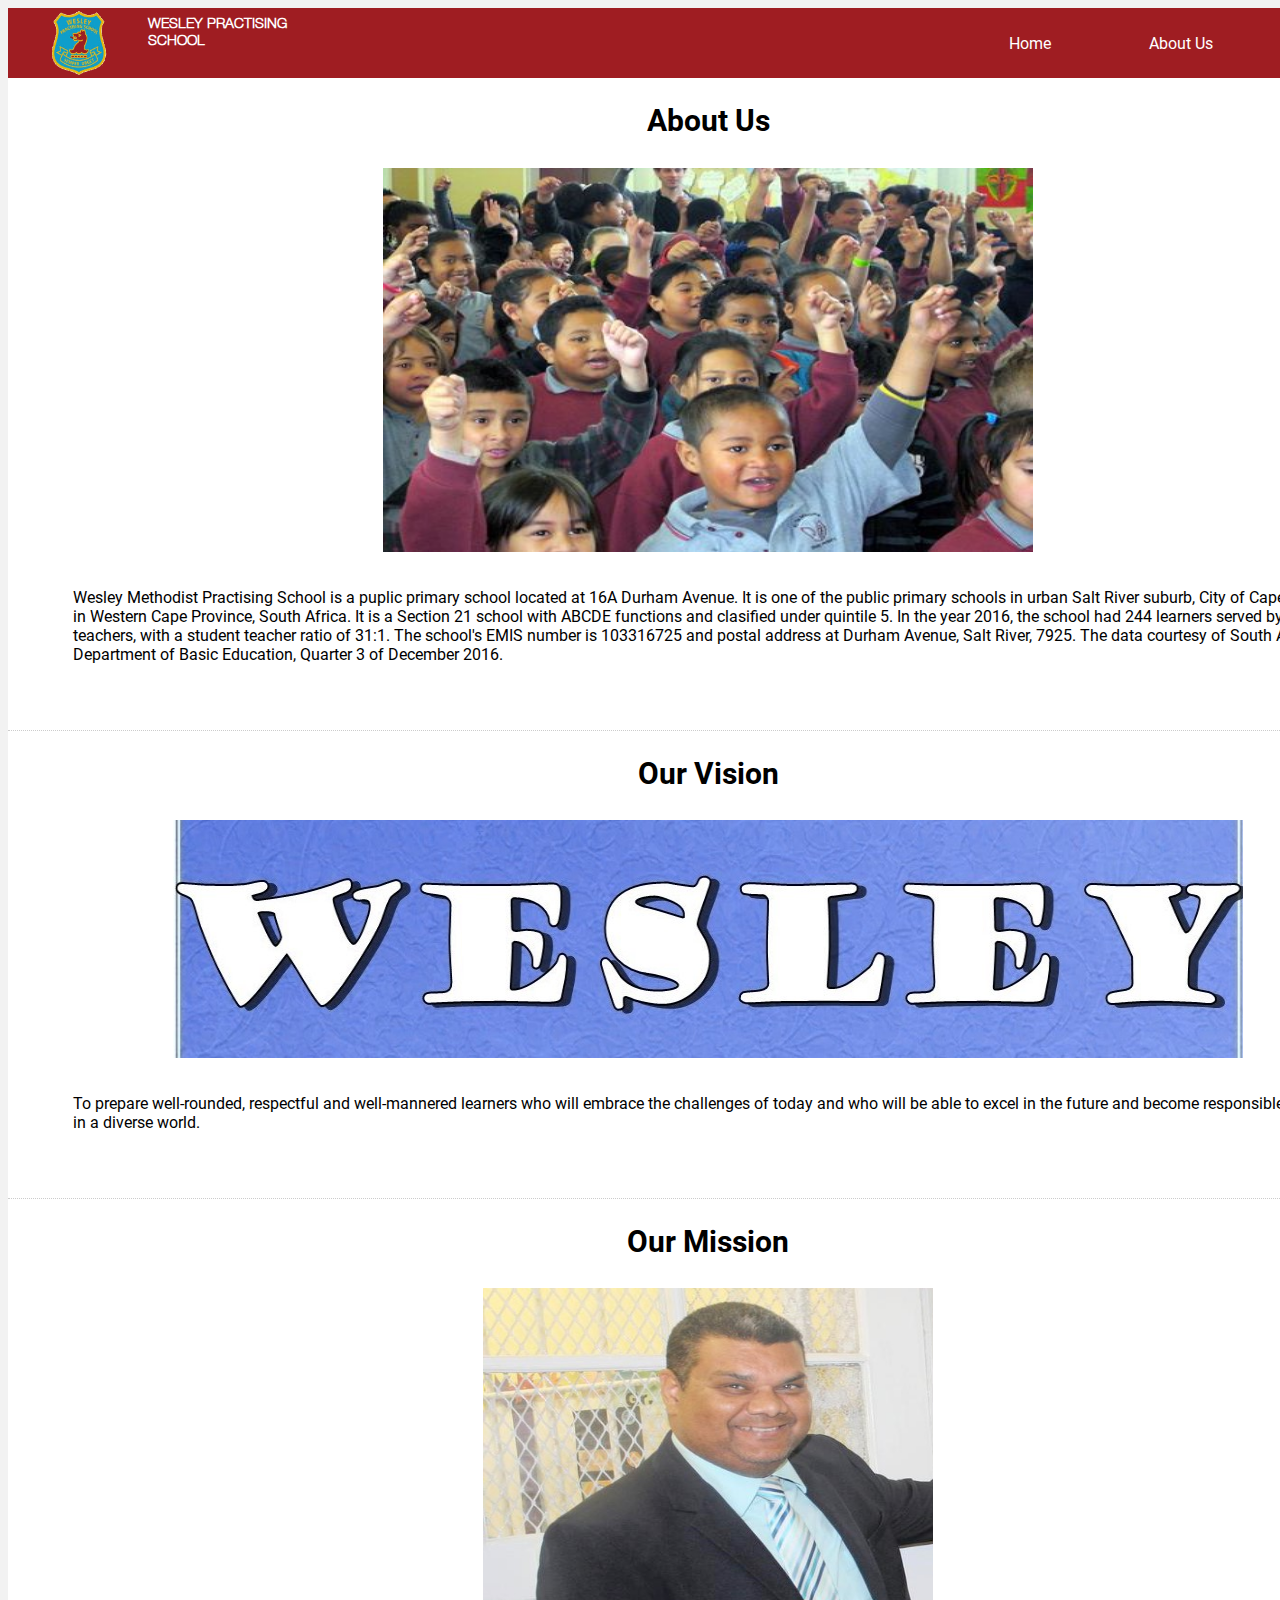
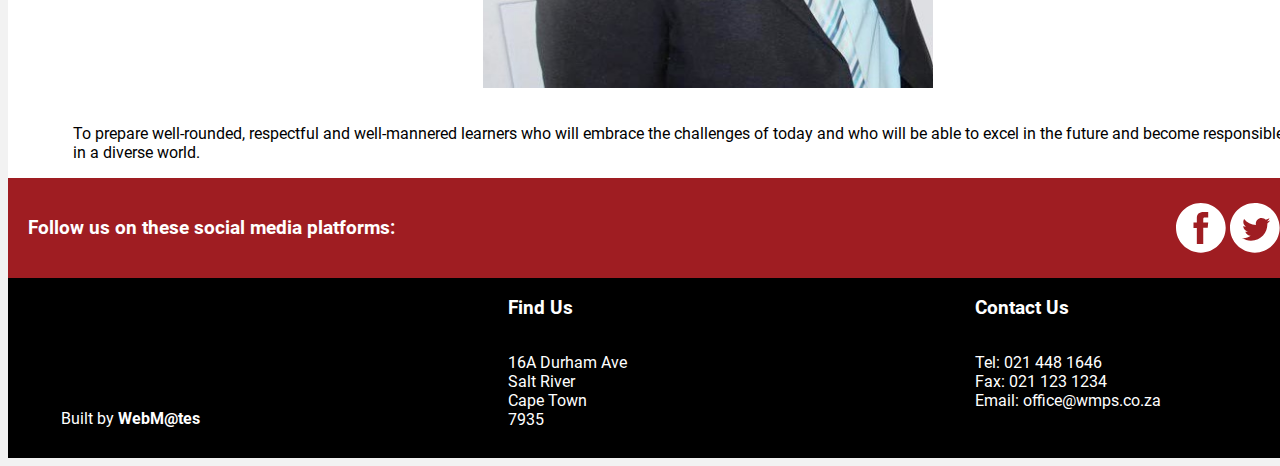
<file: files/about.html>
<!DOCTYPE html>
<html>
<head>
  <meta charset='UTF-8'/>
  <meta name="viewport" content="width=device-width, initial-scale=1">
  <title>Wesley Methodist Practising School</title>
  <link rel="stylesheet" type="text/css" href="style.css">
  <!-- FAVICON -->
  <link rel="shortcut icon" type="image/x-icon" media="all" href="favicon.ico">
	<meta name="theme-color" content="#ffffff">
</head>
<body>
  <header>
    <div class="header-container">
      <div class="badge-container">
        <img src="badge.png" width="65" height="70">
      </div>

      <div class="title-container">
        <h1>Wesley Practising School<h1>
      </div>

      <div class="navlink-container-main">
        <div class="navlink-container">
          <div class="home">
            <a href="../index.html">Home</a>
          </div>

          <div class="about-dropdown">
            <a href="about.html">About Us</a>
            <div class="about-content">
              <a href="about.html#vision">Our Vision</a><br>
              <a href="about.html#mission">Our Mission</a><br>
            </div>
          </div>

          <div class="events-dropdown">
            <a href="events.html">Events</a>
            <div class="events-content">
              <a href="events.html#academics">Academics</a><br>
              <a href="events.html#culture">Culture</a><br>
              <a href="events.html#sport">Sport</a><br>
            </div>
          </div>
        </div>
      </div>
    </div>
  </header>

  <main>
    <button onclick="topFunction()" id="myBtn" title="Go to top">Top</button>

    <div class="main-container">
      <div class="heading-container-top">
        <h2>About Us</h2>
      </div>

      <div class="principal-container">
        <img src="learners-crowd.jpg" width="650" height="384">
      </div>

      <div class="blurb-container">
        <p>Wesley Methodist Practising School is a puplic primary school located at 16A Durham Avenue.
          It is one of the public primary schools in urban Salt River suburb, City of Cape Town in Western Cape Province, South Africa. It is a Section 21 school with ABCDE functions and clasified under quintile 5. In the year 2016, the school had 244 learners served by 8 teachers, with a student teacher ratio of 31:1. The school's EMIS number is 103316725 and postal address at Durham Avenue, Salt River, 7925. The data courtesy of South Africa Department of Basic Education, Quarter 3 of December 2016.</p>
      </div>

      <div class="heading-container">
        <h2 id="vision">Our Vision</h2>
      </div>

      <div class="principal-container">
        <img src="banner.jpg" width="1070" height="238">
      </div>

      <div class="blurb-container">
        <p>To prepare well-rounded, respectful and well-mannered learners who will embrace the challenges of today and who will be able to excel in the future and become responsible citizens in a diverse world.</p>
      </div>

      <div class="heading-container">
        <h2 id="mission">Our Mission</h2>
      </div>

      <div class="principal-container">
        <img src="principal-crop.jpg" width="450" height="400">
      </div>

      <div class="blurb-container">
        <p>To prepare well-rounded, respectful and well-mannered learners who will embrace the challenges of today and who will be able to excel in the future and become responsible citizens in a diverse world.</p>
      </div>
    </div>
  </main>

  <footer>
    <div class="footer-container-1">
        <h3><strong>Follow us on these social media platforms:</strong></h3>
        <div class="social-media-icons">
          <a href="https://www.facebook.com/groups/40661223247/"><img src="icon-facebook.svg" width="50" height="50"></a>
          <img src="icon-twitter.svg" width="50" height="50">
          <img src="icon-instagram.svg" width="50" height="50">
          <img src="icon-youtube.svg" width="50" height="50">
        </div>
      </div>
    </div>
    <div class="footer-container-2">
      <div class="left-container-2">
        <p>Built by <strong>WebM@tes</strong></p>
      </div>

      <div class="center-container-2">
        <h3>Find Us</h3>
        <p>16A Durham Ave<br>
          Salt River<br>
          Cape Town<br>
          7935</p>
      </div>

      <div class="right-container-2">
        <h3>Contact Us</h3>
        <p>Tel: 021 448 1646<br>
          Fax: 021 123 1234<br>
          Email: office@wmps.co.za</p>
      </div>
    </div>
  </footer>
  <script src="javascript.js" type="text/javascript"></script>
</body>
</html>
</file>
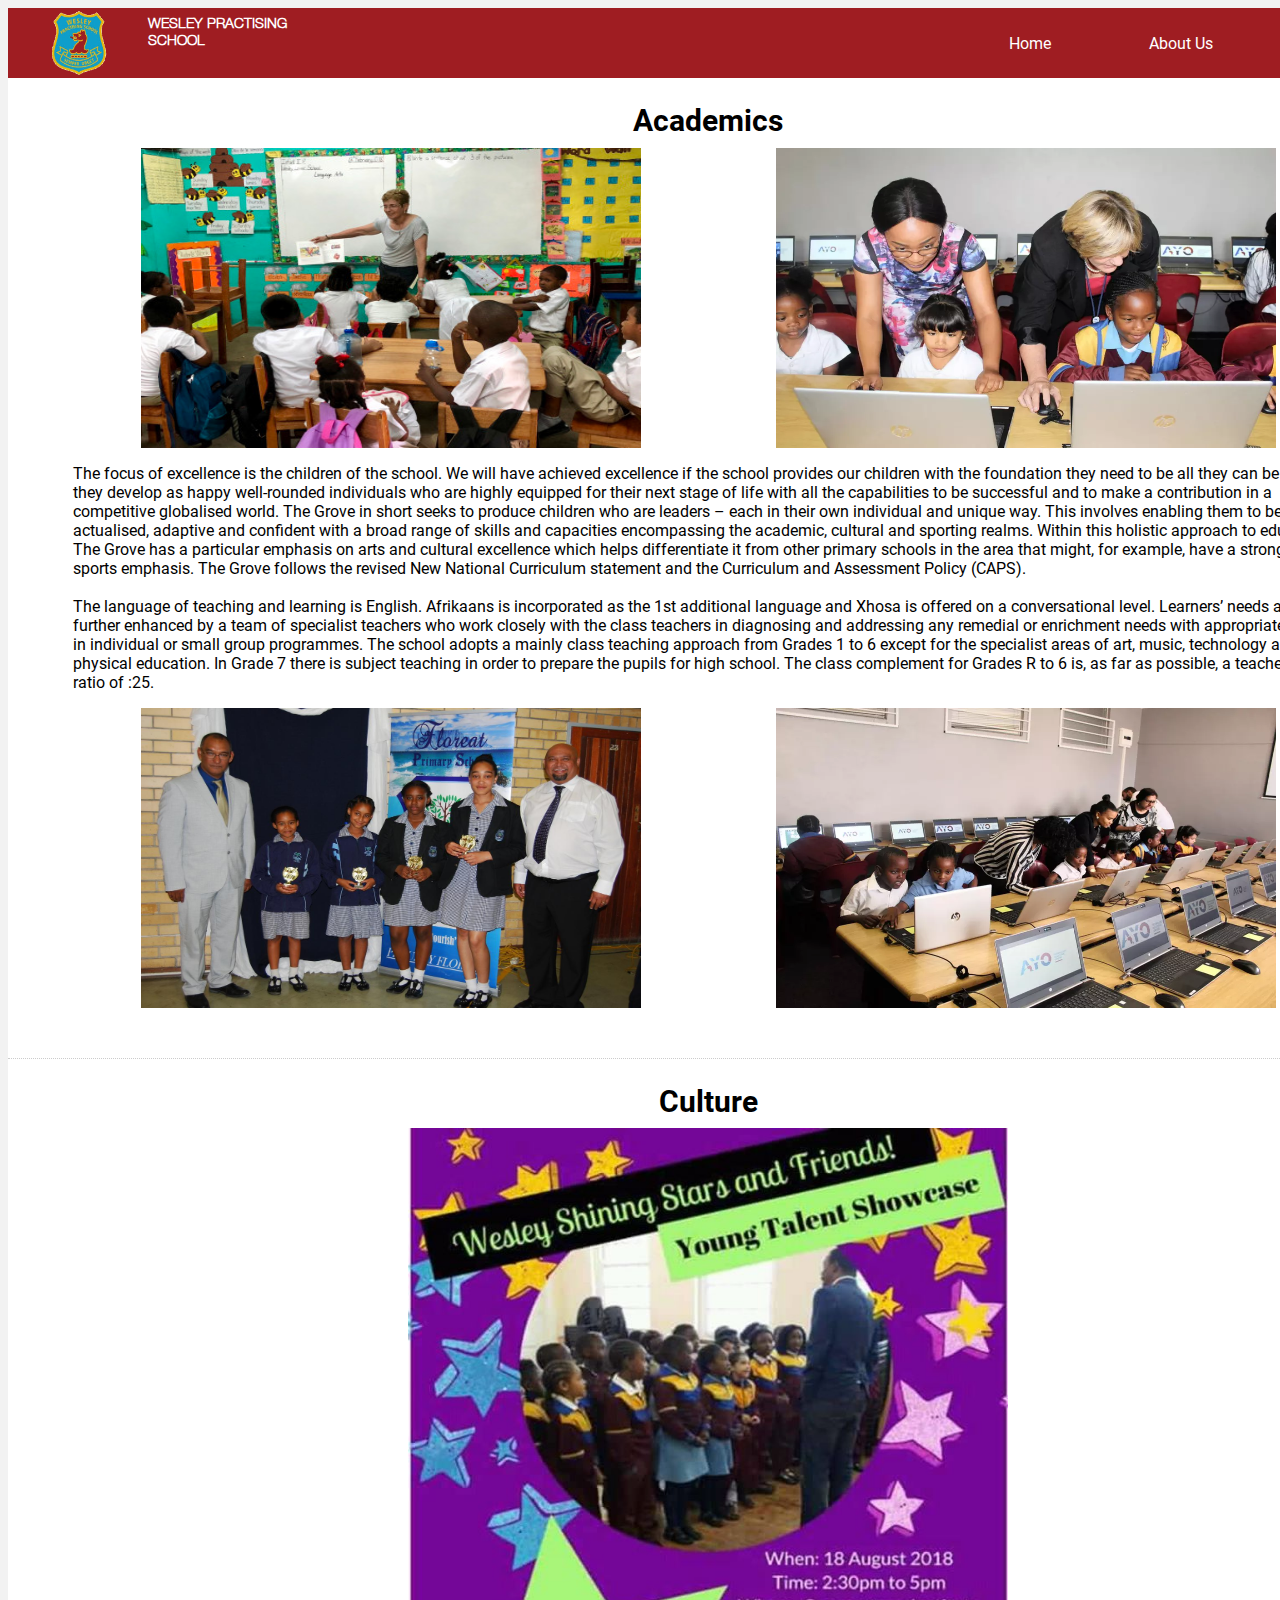
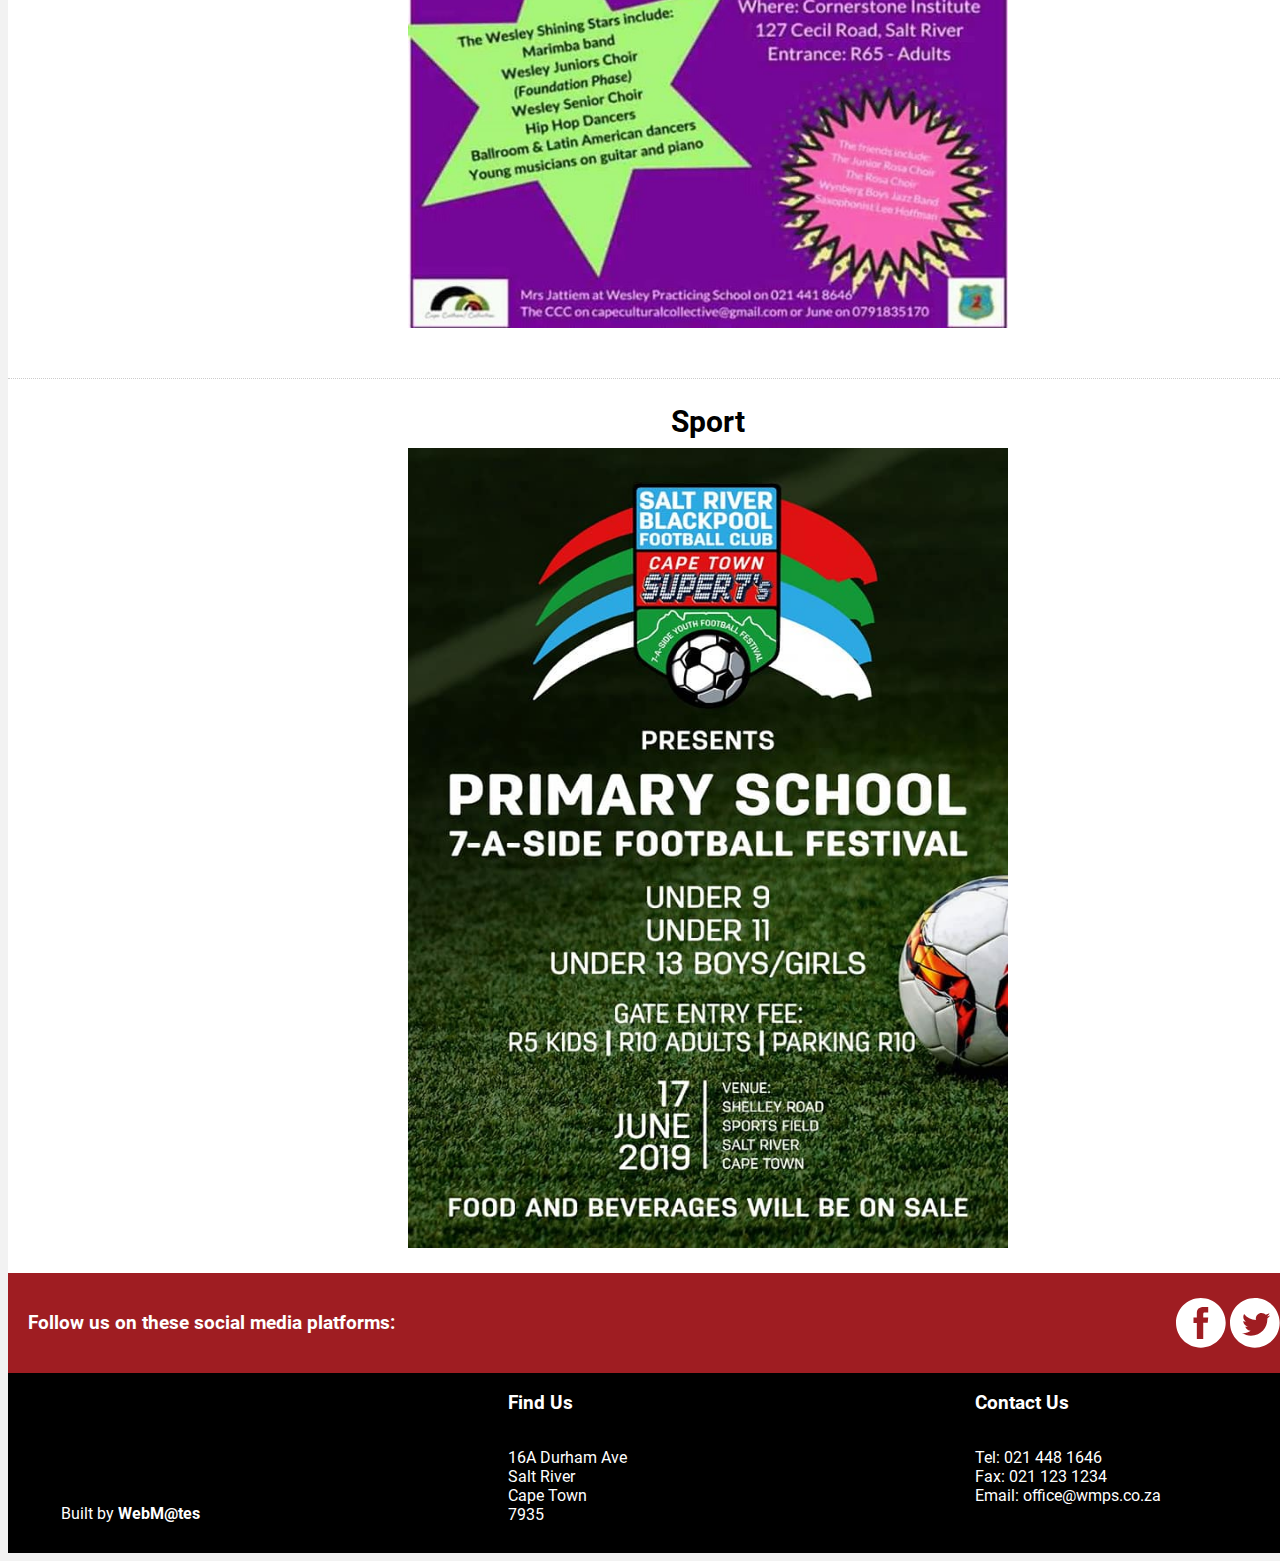
<file: files/events.html>
<!DOCTYPE html>
<html>
<head>
  <meta charset='UTF-8'/>
  <meta name="viewport" content="width=device-width, initial-scale=1">
  <title>Wesley Methodist Practising School</title>
  <link rel="stylesheet" type="text/css" href="style.css">
  <!-- FAVICON -->
  <link rel="shortcut icon" type="image/x-icon" media="all" href="favicon.ico">
	<meta name="theme-color" content="#ffffff">
</head>
<body>
  <header>
    <div class="header-container">
      <div class="badge-container">
        <img src="badge.png" width="65" height="70">
      </div>

      <div class="title-container">
        <h1>Wesley Practising School<h1>
      </div>

      <div class="navlink-container-main">
        <div class="navlink-container">
          <div class="home">
            <a href="../index.html">Home</a>
          </div>

          <div class="about-dropdown">
            <a href="about.html">About Us</a>
            <div class="about-content">
              <a href="about.html#vision">Our Vision</a><br>
              <a href="about.html#mission">Our Mission</a><br>
            </div>
          </div>

          <div class="events-dropdown">
            <a href="events.html">Events</a>
            <div class="events-content">
              <a href="events.html#academics">Academics</a><br>
              <a href="events.html#culture">Culture</a><br>
              <a href="events.html#sport">Sport</a><br>
            </div>
          </div>
        </div>
      </div>
    </div>
  </header>

  <main>
    <button onclick="topFunction()" id="myBtn" title="Go to top">Top</button>

    <div class="main-container">
      <div class="heading-container-top">
        <h2 id="academics">Academics</h2>
      </div>

      <div class="principal-container-2">
        <img src="learn-board.jpg" width="500" height="300">
        <img src="learn-laptops.webp" width="500" height="300">
      </div>

      <div class="blurb-container">
        <p>The focus of excellence is the children of the school. We will have achieved excellence if the school provides our children with the foundation they need to be all they can be and if they develop as happy well-rounded individuals who are highly equipped for their next stage of life with all the capabilities to be successful and to make a contribution in a competitive globalised world. The Grove in short seeks to produce children who are leaders – each in their own individual and unique way. This involves enabling them to be self-actualised, adaptive and confident with a broad range of skills and capacities encompassing the academic, cultural and sporting realms. Within this holistic approach to education, The Grove has a particular emphasis on arts and cultural excellence which helps differentiate it from other primary schools in the area that might, for example, have a stronger sports emphasis. The Grove follows the revised New National Curriculum statement and the Curriculum and Assessment Policy (CAPS).<br><br>

        The language of teaching and learning is English. Afrikaans is incorporated as the 1st additional language and Xhosa is offered on a conversational level. Learners’ needs are further enhanced by a team of specialist teachers who work closely with the class teachers in diagnosing and addressing any remedial or enrichment needs with appropriate tuition in individual or small group programmes. The school adopts a mainly class teaching approach from Grades 1 to 6 except for the specialist areas of art, music, technology and physical education. In Grade 7 there is subject teaching in order to prepare the pupils for high school. The class complement for Grades R to 6 is, as far as possible, a teacher to child ratio of :25.</p>
      </div>

      <div class="principal-container-2">
        <img src="merit.jpg" width="500" height="300">
        <img src="work.webp" width="500" height="300">
      </div>

      <div class="heading-container">
        <h2 id="culture">Culture</h2>
      </div>

      <div class="principal-container-2">
        <img src="young-talent.jpg" width="600" height="800">
      </div>

      <div class="heading-container">
        <h2 id="sport">Sport</h2>
      </div>

      <div class="principal-container-bottom">
        <img src="soccer.jpg" width="600" height="800">
      </div>
    </div>
  </main>

  <footer>
    <div class="footer-container-1">
        <h3><strong>Follow us on these social media platforms:</strong></h3>
        <div class="social-media-icons">
          <a href="https://www.facebook.com/groups/40661223247/"><img src="icon-facebook.svg" width="50" height="50"></a>
          <img src="icon-twitter.svg" width="50" height="50">
          <img src="icon-instagram.svg" width="50" height="50">
          <img src="icon-youtube.svg" width="50" height="50">
        </div>
      </div>
    </div>
    <div class="footer-container-2">
      <div class="left-container-2">
        <p>Built by <strong>WebM@tes</strong></p>
      </div>

      <div class="center-container-2">
        <h3>Find Us</h3>
        <p>16A Durham Ave<br>
          Salt River<br>
          Cape Town<br>
          7935</p>
      </div>

      <div class="right-container-2">
        <h3>Contact Us</h3>
        <p>Tel: 021 448 1646<br>
          Fax: 021 123 1234<br>
          Email: office@wmps.co.za</p>
      </div>
    </div>
  </footer>
  <script src="javascript.js" type="text/javascript"></script>
</body>
</html>
</file>
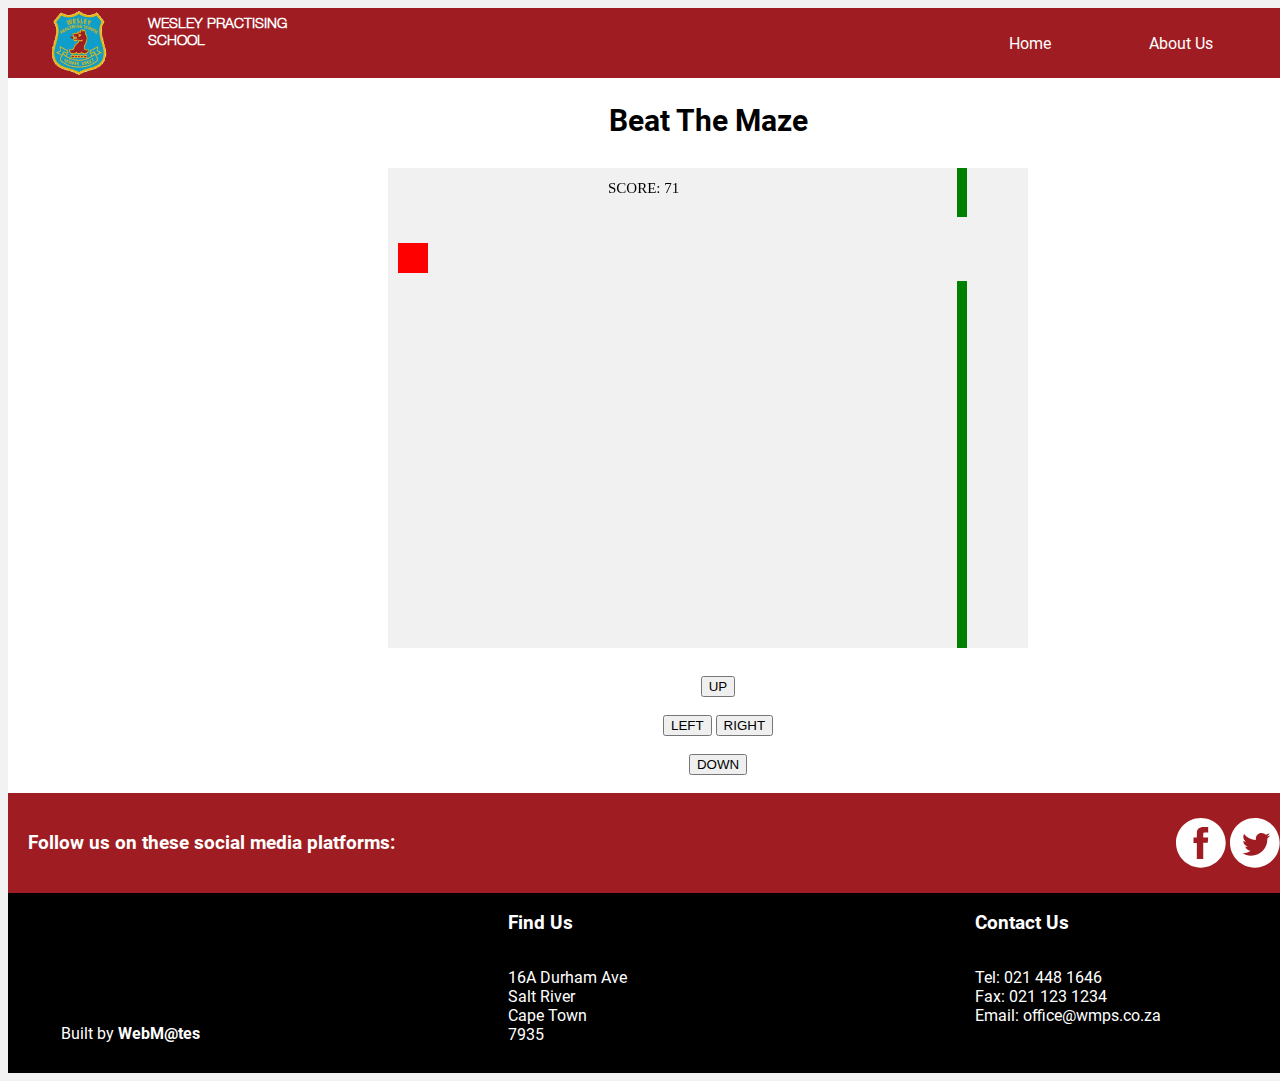
<file: files/game.html>
<!DOCTYPE html>
<html>
<head>
  <meta charset='UTF-8'/>
  <meta name="viewport" content="width=device-width, initial-scale=1">
  <title>Wesley Methodist Practising School</title>
  <link rel="stylesheet" type="text/css" href="style.css">
  <!-- FAVICON -->
  <link rel="shortcut icon" type="image/x-icon" media="all" href="favicon.ico">
	<meta name="theme-color" content="#ffffff">
</head>
<body>
  <header>
    <div class="header-container">
      <div class="badge-container">
        <img src="badge.png" width="65" height="70">
      </div>

      <div class="title-container">
        <h1>Wesley Practising School<h1>
      </div>

      <div class="navlink-container-main">
        <div class="navlink-container">
          <div class="home">
            <a href="../index.html">Home</a>
          </div>

          <div class="about-dropdown">
            <a href="about.html">About Us</a>
            <div class="about-content">
              <a href="about.html#vision">Our Vision</a><br>
              <a href="about.html#mission">Our Mission</a><br>
            </div>
          </div>

          <div class="events-dropdown">
            <a href="events.html">Events</a>
            <div class="events-content">
              <a href="events.html#academics">Academics</a><br>
              <a href="events.html#culture">Culture</a><br>
              <a href="events.html#sport">Sport</a><br>
            </div>
          </div>
        </div>
      </div>
    </div>
  </header>

  <main>
    <button onclick="topFunction()" id="myBtn" title="Go to top">Top</button>

    <div class="main-container">
      <div class="heading-game-container-top">
        <h2 id="beatmaze">Beat The Maze</h2>
      </div>

      <div class="game-container">
        
        <div id="canvascontainer"></div>
        <br>
        <div style="text-align:center;width:320px;margin-left:550px;margin-top:10px;">
          <button ontouchstart="moveup()" onmousedown="moveup()" onmouseup="clearmove()">UP</button><br><br>
          <button ontouchstart="moveleft()" onmousedown="moveleft()" onmouseup="clearmove()">LEFT</button>
          <button ontouchstart="moveright()" onmousedown="moveright()" onmouseup="clearmove()">RIGHT</button><br><br>
          <button ontouchstart="movedown()" onmousedown="movedown()" onmouseup="clearmove()">DOWN</button>
        </div>
        <br>

        <script>
          var myGameArea;
          var myGamePiece;
          var myObstacles = [];
          var myscore;

          function restartGame() {
          document.getElementById("myfilter").style.display = "none";
          document.getElementById("myrestartbutton").style.display = "none";
          myGameArea.stop();
          myGameArea.clear();
          myGameArea = {};
          myGamePiece = {};
          myObstacles = [];
          myscore = {};
          document.getElementById("canvascontainer").innerHTML = "";
          startGame()
          }

          function startGame() {
              myGameArea = new gamearea();
              myGamePiece = new component(30, 30, "red", 10, 75);
              myscore = new component("15px", "Consolas", "black", 220, 25, "text");
              myGameArea.start();
          }

          function gamearea() {
              this.canvas = document.createElement("canvas");
              this.canvas.width = 640;
              this.canvas.height = 480;    
              document.getElementById("canvascontainer").appendChild(this.canvas);
              this.context = this.canvas.getContext("2d");
              this.pause = false;
              this.frameNo = 0;
              this.start = function() {
                  this.interval = setInterval(updateGameArea, 10);
              }
              this.stop = function() {
                  clearInterval(this.interval);
                  this.pause = true;
              }
              this.clear = function(){
                  this.context.clearRect(0, 0, this.canvas.width, this.canvas.height);
              }
          }

          function component(width, height, color, x, y, type) {

              this.type = type;
              if (type == "text") {
                  this.text = color;
              }
              this.score = 0;    this.width = width;
              this.height = height;
              this.speedX = 0;
              this.speedY = 0;    
              this.x = x;
              this.y = y;    
              this.update = function() {
                  ctx = myGameArea.context;
                  if (this.type == "text") {
                      ctx.font = this.width + " " + this.height;
                      ctx.fillStyle = color;
                      ctx.fillText(this.text, this.x, this.y);
                  } else {
                      ctx.fillStyle = color;
                      ctx.fillRect(this.x, this.y, this.width, this.height);
                  }
              }
              this.crashWith = function(otherobj) {
                  var myleft = this.x;
                  var myright = this.x + (this.width);
                  var mytop = this.y;
                  var mybottom = this.y + (this.height);
                  var otherleft = otherobj.x;
                  var otherright = otherobj.x + (otherobj.width);
                  var othertop = otherobj.y;
                  var otherbottom = otherobj.y + (otherobj.height);
                  var crash = true;
                  if ((mybottom < othertop) || (mytop > otherbottom) || (myright < otherleft) || (myleft > otherright)) {
                      crash = false;
                  }
                  return crash;
              }
          }

          function updateGameArea() {
              var x, y, min, max, height, gap;
              for (i = 0; i < myObstacles.length; i += 1) {
                  if (myGamePiece.crashWith(myObstacles[i])) {
                      myGameArea.stop();
                      document.getElementById("myfilter").style.display = "block";
                      document.getElementById("myrestartbutton").style.display = "block";
                      return;
                  } 
              }
              if (myGameArea.pause == false) {
                  myGameArea.clear();
                  myGameArea.frameNo += 1;
                  myscore.score +=1;        
                  if (myGameArea.frameNo == 1 || everyinterval(150)) {
                      x = myGameArea.canvas.width;
                      y = myGameArea.canvas.height - 100;
                      min = 20;
                      max = 100;
                      height = Math.floor(Math.random()*(max-min+1)+min);
                      min = 50;
                      max = 100;
                      gap = Math.floor(Math.random()*(max-min+1)+min);
                      myObstacles.push(new component(10, height, "green", x, 0));
                      myObstacles.push(new component(10, x - height - gap, "green", x, height + gap));
                  }
                  for (i = 0; i < myObstacles.length; i += 1) {
                      myObstacles[i].x += -1;
                      myObstacles[i].update();
                  }
                  myscore.text="SCORE: " + myscore.score;        
                  myscore.update();
                  myGamePiece.x += myGamePiece.speedX;
                  myGamePiece.y += myGamePiece.speedY;    
                  myGamePiece.update();
              }
          }

          function everyinterval(n) {
              if ((myGameArea.frameNo / n) % 1 == 0) {return true;}
              return false;
          }

          function moveup(e) {
              myGamePiece.speedY = -1; 
          }

          function movedown() {
              myGamePiece.speedY = 1; 
          }

          function moveleft() {
              myGamePiece.speedX = -1; 
          }

          function moveright() {
              myGamePiece.speedX = 1; 
          }

          function clearmove(e) {
              myGamePiece.speedX = 0; 
              myGamePiece.speedY = 0; 
          }
          startGame();
        </script>
      </div>
    </div>
  </main>

  <footer>
    <div class="footer-container-1">
        <h3><strong>Follow us on these social media platforms:</strong></h3>
        <div class="social-media-icons">
          <a href="https://www.facebook.com/groups/40661223247/"><img src="icon-facebook.svg" width="50" height="50"></a>
          <img src="icon-twitter.svg" width="50" height="50">
          <img src="icon-instagram.svg" width="50" height="50">
          <img src="icon-youtube.svg" width="50" height="50">
        </div>
      </div>
    </div>
    <div class="footer-container-2">
      <div class="left-container-2">
        <p>Built by <strong>WebM@tes</strong></p>
      </div>

      <div class="center-container-2">
        <h3>Find Us</h3>
        <p>16A Durham Ave<br>
          Salt River<br>
          Cape Town<br>
          7935</p>
      </div>

      <div class="right-container-2">
        <h3>Contact Us</h3>
        <p>Tel: 021 448 1646<br>
          Fax: 021 123 1234<br>
          Email: office@wmps.co.za</p>
      </div>
    </div>
  </footer>
  <script src="javascript.js" type="text/javascript"></script>
</body>
</html>
</file>
<file: files/style.css>
/*--CUSTOM FONTS STARTS--*/
@font-face {
  font-family: "Roboto";
  src: url("fonts/Roboto-Regular.ttf");
}

@font-face {
  font-family: "Roboto";
  src: url("fonts/Roboto-Bold.ttf");
  font-weight: bold;
}

@font-face {
  font-family: "Roboto";
  src: url("fonts/Roboto-Italic.ttf");
  font-style: italic;
}

@font-face {
  font-family: "Helvetica Neue LT Std";
  src: url("fonts/HelveticaNeueLTStd-Lt.woff");
}

@font-face {
  font-family: "Helvetica Neue LT W01_35 Thin";
  src: url("fonts/Helvetica-Neue-LT-W01_35-Thin.woff2");
}

@font-face {
  font-family: "Helvetica Neue LT W01_55 Roman";
  src: url("fonts/Helvetica-Neue-LT-W01_55-Thin.woff2");
}

@font-face {
  font-family: "Helvetica Neue LT W01_41488878";
  src: url("fonts/Helvetica-Neue-LT-W01_41488878.woff2");
}

@font-face {
  font-family: "Helvetica Neue LT-W01_71488914";
  src: url("fonts/Helvetica-Neue-LT-W01_71488914.woff2");
}
/*--CUSTOM FONTS ENDS--*/

/*--BASE HTML ELEMENTS STYLING STARTS--*/
body {
  background-color: #f2f2f2;
}

main {
  background-color: white;
  width: 1400px;
  margin: auto;
}

header {
  height: 70px;
  background-color: #9f1d22;
  width: 1400px;
  margin: auto;
}

footer {
  width: 1400px;
  margin: auto;
}
/*--BASE HTML ELEMENTS STYLING ENDS--*/

/*--HEADER STYLING STARTS--*/
.header-container {
  display: flex;
  width: auto;
  height: 70px;
  flex-wrap: wrap;
}

.badge-container {
  display: flex;
  width: 10%;
  height: 70px;
  justify-content: center;
  align-items: center;
}

.badge-container .title-container {
  display: flex;
  width: 500px;
  height: 100px;
}

.title-container {
  width: 10%;
  height: 70px;
}

.title-container h1 {
  text-transform: uppercase;
  font-weight: bold;
  font-family: 'Helvetica Neue LT Std';
  font-size: 14px;
  color: White;
}
/*--HEADER STYLING ENDS--*/

/*--NAVIGATION BAR CONTAINER STYLING STARTS--*/
.navlink-container-main {
  display: flex;
  width: 80%;
  justify-content: flex-end;
}

.navlink-container {
  display: flex;
  width: 40%;
  height: 70px;
  justify-content: space-around;
  align-items: center;
  font-family: Roboto;
}

.home a {
  text-decoration: none;
  color: white;
}

.home a:hover {
  text-decoration: underline;
}

.about-dropdown {
  position: relative;
  display: inline-block;
}

.about-dropdown a {
  text-decoration: none;
  color: white;
}

.about-dropdown a:hover {
  text-decoration: underline;
}

.about-content {
  display: none;
  position: absolute;
  background-color: #9f1d22;
  min-width: 160px;
  box-shadow: 0px 8px 16px 0px rgba(0,0,0,0.2);
  padding: 12px 16px;
}

.about-dropdown:hover .about-content {
  display: block;
}

.events-dropdown {
  position: relative;
  display: inline-block;
  z-index: 1;
}

.events-dropdown a {
  text-decoration: none;
  color: white;
}

.events-dropdown a:hover {
  text-decoration: underline;
}

.events-content {
  display: none;
  position: absolute;
  background-color: #9f1d22;
  min-width: 160px;
  box-shadow: 0px 8px 16px 0px rgba(0,0,0,0.2);
  padding: 12px 16px;
}

.events-dropdown:hover .events-content {
  display: block;
}
/*--NAVIGATION BAR CONTAINER STYLING ENDS--*/

/*--MAIN FLEX CONTAINER STYLING STARTS--*/
.main-container {
  display: flex;
  flex-direction: column;
}

.main-container-2 {
  display: flex;
  justify-content: center;
  flex-direction: column;
}

.main-container-2 p {
  font-family: Roboto;
  margin-left: 550px;
}

.game-container {
  display: flex;
  justify-content: center;
  flex-direction: column;
}

#canvascontainer {
  display: flex;
  justify-content: center;
}

canvas {
  background-color: #F1F1F1;
}

.columns-container {
  display: flex;
  height: 210px;
  justify-content: center;
}

.columns-container ul {
  list-style: none;
}

.columns-container h2 {
  font-family: Roboto;
  font-weight: bold;
  font-size: 30px;
}

/*COLUMN 1 STYLING STARTS*/
.column-1 {
  width: 400px;
}

.column-1-heading {
  margin-left: 10px;
  height: 50px;
}

.column-1-heading h2 {
  margin: 0;
}

.column-1-text {
  width: 400px;
  height: 150px;
  margin: 0;
  padding: 0;
}

.column-1-text ul {
  margin: 0;
  padding: 0;
}

.column-1-text li {
  display: flex;
  align-items: center;
  justify-content: space-between;
  width: 380px;
  height: 50px;
  border-bottom: 1px dotted #CCC;
  padding: 0 10px 0 10px;
}

.column-1-text li a {
  text-decoration: none;
  color: #CA252B;
  font-family: Verdana, sans-serif;
}
.column-1-text li a:hover {
  color: #921015;
}

/*COLUMN 1 STYLING ENDS*/

/*COLUMN 2 STYLING STARTS*/
.column-2 {
  width: 400px;
  display: flex;
  flex-direction: column;
  justify-content: space-between;
  
}

.column-2-heading {
  margin-left: 10px;
  height: 50px;
}

.column-2-heading h2 {
  margin: 0;
}

.column-2-text {
  width: 400px;
  height: 150px;
  margin: 0;
  padding: 0;
}

.column-2-text ul {
  margin: 0;
  padding: 0;
}

.column-2-text li {
  display: flex;
  align-items: center;
  justify-content: space-between;
  margin: 0 5px 0 5px;
  width: 380px;
  height: 50px;
  border-bottom: 1px dotted #CCC;
  padding: 0 10px 0 10px;
}

.column-2-text li a {
  text-decoration: none;
  color: #CA252B;
  font-family: Verdana, sans-serif;
}

.column-2-text li a:hover {
  color: #921015;
}
/*COLUMN 2 STYLING ENDS*/

/*COLUMN 3 STYLING STARTS*/
.column-3 {
  width: 400px;
}

.column-3-heading {
  margin-left: 10px;
  height: 50px;
}

.column-3-heading h2 {
  margin: 0;
}

.column-3-text {
  width: 400px;
  height: 150px;
  margin: 0;
  padding: 0;
}

.column-3-text ul {
  margin: 0;
  padding: 0;
}

.column-3-text li {
  display: flex;
  align-items: center;
  justify-content: space-between;
  width: 380px;
  height: 50px;
  border-bottom: 1px dotted #CCC;
  padding: 0 10px 0 10px;
}

.column-3-text li a {
  text-decoration: none;
  color: #CA252B;
  font-family: Verdana, sans-serif;
}

.column-3-text li a:hover {
  color: #921015;
}

.column-text-arrow {
  font-family: Verdana, sans-serif;
  text-decoration: none;
  color: #CA252B;
}
/*COLUMN 3 STYLING ENDS*/

/*--HEADING STYLING STARTS--*/
.heading-container-top {
  display: flex;
  height: 70px;
  justify-content: center;
}

.heading-container-top h2 {
  font-family: Roboto;
  font-weight: bold;
  /*--color: White;
  text-shadow: 2px 2px Black;--*/
  font-size: 30px;
}

.heading-game-container-top {
  display: flex;
  height: 70px;
  justify-content: center;
  margin-bottom: 20px;
}

.heading-game-container-top h2 {
  font-family: Roboto;
  font-weight: bold;
  /*--color: White;
  text-shadow: 2px 2px Black;--*/
  font-size: 30px;
}

.heading-container {
  display: flex;
  height: 70px;
  justify-content: center;
  margin-top: 50px;
  border-top: 1px dotted #CCC;
}

.heading-container h2 {
  font-family: Roboto;
  font-weight: bold;
  /*--color: White;
  text-shadow: 2px 2px Black;--*/
  font-size: 30px;
}
/*--HEADING STYLING ENDS--*/

.principal-container {
  display: flex;
  justify-content: center;
  align-items: center;
  margin-top: 20px;
  margin-bottom: 20px;
}

.principal-container-2 {
  display: flex;
  justify-content: space-around;
  align-items: center;
  padding-left: 65px;
  padding-right: 65px;
  box-sizing: border-box;
}

.principal-container-bottom {
  display: flex;
  justify-content: space-around;
  align-items: center;
  padding-left: 65px;
  padding-right: 65px;
  box-sizing: border-box;
  margin-bottom: 25px;
}

.blurb-container {
  display: flex;
  padding-left: 65px;
  padding-right: 65px;
  box-sizing: border-box;
  /*--BLURB FONT STYLING STARTS--*/
  font-family: Roboto;
  /*color: White;
  text-shadow: 2px 2px Black;*/
  /*--BLURB FONT STYLING ENDS--*/
}
/*--MAIN FLEX CONTAINER STYLING ENDS--*/

/*--FOOTER STYLING STARTS--*/
/*PRE-FOOTER STARTS*/
.footer-container-1 {
  background-color: #9f1d22;
  height: 100px;
  display: flex;
  justify-content: space-between;
  align-items: center;
}

.footer-container-1 h3 {
  font-family: Roboto;
  color: white;
  margin-left: 20px;
}

.social-media-icons {
  margin-right: 20px;  
}
/*PRE-FOOTER ENDS*/


/*POST-FOOTER STARTS*/
.footer-container-2 {
  background-color: black;
  height: 180px;
  display: flex;
  justify-content: space-around;
}

.left-container-2 {
  display: flex;
  flex-direction: column;
  justify-content: flex-end;
  width: 400px;
  height: 180px;
  font-family: Roboto;
  color: white;
}

.left-container-2 p {
  margin-bottom: 30px;
  margin-left: 20px;
}

.left-container-icons-2 {
  margin-top: 10px;
}

.center-container-2 {
  display: flex;
  flex-direction: column;
  width: 400px;
  height: 180px;
  font-family: Roboto;
  color: white;
}

.right-container-2 {
  display: flex;
  flex-direction: column;
  width: 400px;
  height: 180px;
  font-family: Roboto;
  color: white;
}
/*POST-FOOTER ENDS*/
/*--FOOTER STYLING ENDS--*/

/*--JAVASCRIPT FEATURES STYLING--*/
/*SCROLL BACK TO TOP BUTTON STYLING STARTS*/
#myBtn {
  display: none;
  position: fixed;
  bottom: 20px;
  right: 30px;
  z-index: 99;
  border: none;
  outline: none;
  background-color: red;
  color: white;
  cursor: pointer;
  padding: 15px;
  border-radius: 10px;
  font-size: 18px;
}

#myBtn:hover {
  background-color: #555;
}
/*SCROLL BACK TO TOP BUTTON STYLING ENDS*/

/*IMAGE SLIDESHOW STARTS*/
* {box-sizing: border-box}
.mySlides {display: none}
img {vertical-align: middle;}

/* Slideshow container */
.slideshow-container {
  display: flex;
  height: 700px;
  position: relative;
  margin: auto;
  margin-top: 40px;
  margin-bottom: 20px;
}

/* Next & previous buttons */
.prev, .next {
  cursor: pointer;
  position: absolute;
  top: 50%;
  width: auto;
  padding: 16px;
  margin-top: -22px;
  color: white;
  font-weight: bold;
  font-size: 18px;
  transition: 0.6s ease;
  border-radius: 0 3px 3px 0;
  user-select: none;
}

/* Position the "next button" to the right */
.next {
  right: 0;
  border-radius: 3px 0 0 3px;
}

/* On hover, add a black background color with a little bit see-through */
.prev:hover, .next:hover {
  background-color: rgba(0,0,0,0.8);
}

/* Caption text */
.text {
  color: #f2f2f2;
  font-size: 15px;
  padding: 8px 12px;
  position: absolute;
  bottom: 8px;
  width: 100%;
  text-align: center;
  font-family: Verdana, sans-serif;
}

/* Number text (1/3 etc) */
.numbertext {
  color: #f2f2f2;
  font-size: 12px;
  padding: 8px 12px;
  position: absolute;
  top: 0;
}

/* The dots/bullets/indicators */
.dot {
  cursor: pointer;
  height: 15px;
  width: 15px;
  margin: 0 2px;
  background-color: #bbb;
  border-radius: 50%;
  display: inline-block;
  transition: background-color 0.6s ease;
}

.active, .dot:hover {
  background-color: #717171;
}

/* Fading animation */
.fade {
  -webkit-animation-name: fade;
  -webkit-animation-duration: 1.5s;
  animation-name: fade;
  animation-duration: 1.5s;
}

@-webkit-keyframes fade {
  from {opacity: .4}
  to {opacity: 1}
}

@keyframes fade {
  from {opacity: .4}
  to {opacity: 1}
}

/* On smaller screens, decrease text size */
@media only screen and (max-width: 300px) {
  .prev, .next,.text {font-size: 11px}
}
/*IMAGE SLIDESHOW ENDS*/
</file>
